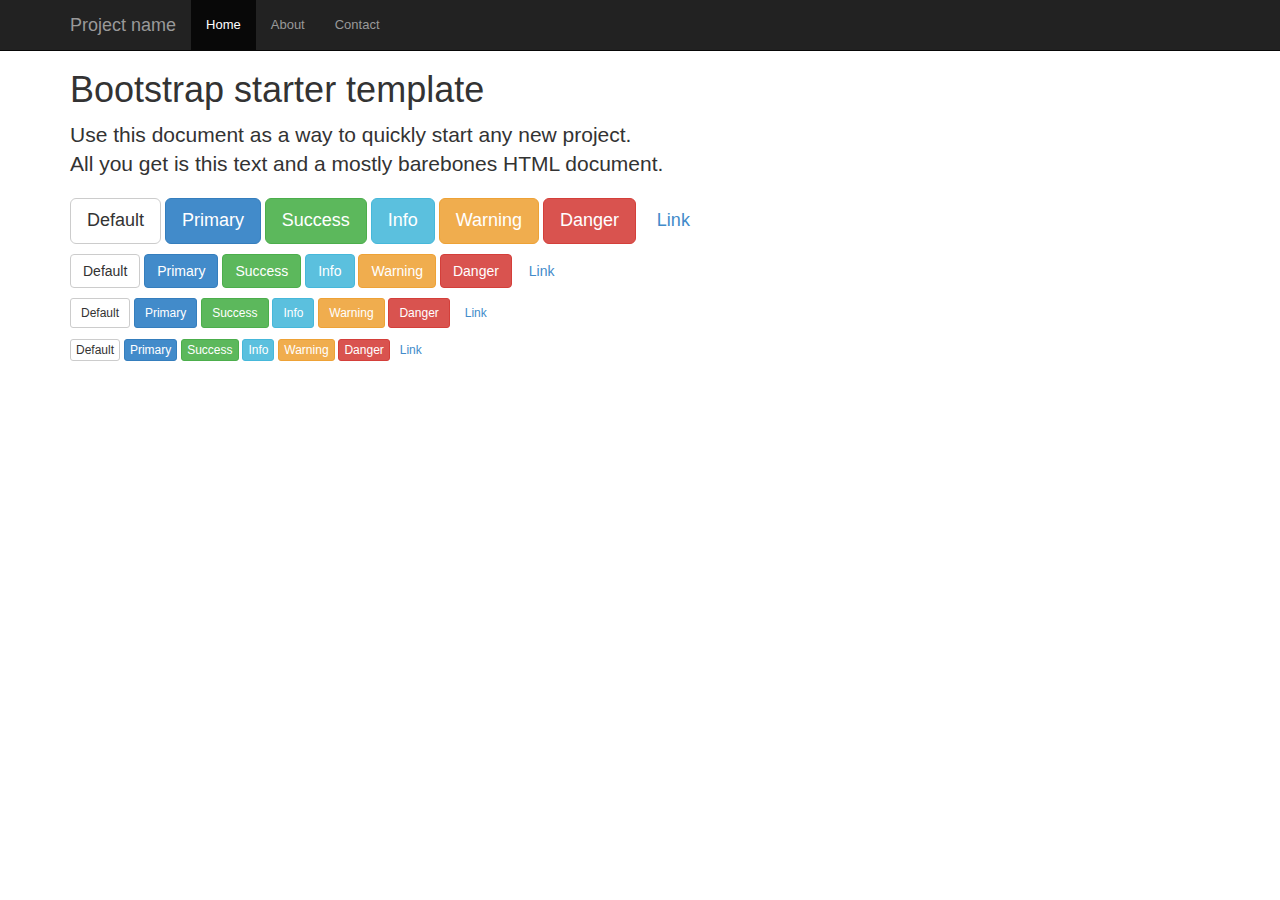
<file: starter-template.html>
<!DOCTYPE html>
<html lang="en">
  <head>
    <meta charset="utf-8">
    <meta http-equiv="X-UA-Compatible" content="IE=edge">
    <meta name="viewport" content="width=device-width, initial-scale=1">
    <meta name="description" content="">
    <meta name="author" content="">
    <link rel="shortcut icon" href="">
    <title>Starter Template for Bootstrap</title>

    <!-- Bootstrap core CSS -->
    <link href="css/bootstrap.min.css" rel="stylesheet">

    <!-- Custom styles for this template -->
    <link href="css/starter-template.css" rel="stylesheet">

    <!-- Just for debugging purposes. Don't actually copy this line! -->
    <!--[if lt IE 9]><script src="../../assets/js/ie8-responsive-file-warning.js"></script><![endif]-->

    <!-- HTML5 shim and Respond.js IE8 support of HTML5 elements and media queries -->
    <!--[if lt IE 9]>
      <script src="https://oss.maxcdn.com/libs/html5shiv/3.7.0/html5shiv.js"></script>
      <script src="https://oss.maxcdn.com/libs/respond.js/1.4.2/respond.min.js"></script>
    <![endif]-->
  </head>

  <body>
<!-- BEGIN TOP NAVBAR -->
    <div class="navbar navbar-inverse navbar-fixed-top" role="navigation">
      <div class="container">
        <div class="navbar-header">
          <button type="button" class="navbar-toggle" data-toggle="collapse" data-target=".navbar-collapse">
            <span class="sr-only">Toggle navigation</span>
            <span class="icon-bar"></span>
            <span class="icon-bar"></span>
            <span class="icon-bar"></span>
          </button>
          <a class="navbar-brand" href="#">Project name</a>
        </div>
        <div class="collapse navbar-collapse">
          <ul class="nav navbar-nav">
            <li class="active"><a href="#">Home</a></li>
            <li><a href="#about">About</a></li>
            <li><a href="#contact">Contact</a></li>
          </ul>
        </div><!--/.nav-collapse -->
      </div>
    </div>
<!-- END TOP NAVBAR -->

<!-- BEGIN CONTAINER -->
    <div class="container">

      <div class="starter-template">
        <h1>Bootstrap starter template</h1>
        <p class="lead">Use this document as a way to quickly start any new project.<br> All you get is this text and a mostly barebones HTML document.</p>
      </div>

	<p>
        <button type="button" class="btn btn-lg btn-default">Default</button>
        <button type="button" class="btn btn-lg btn-primary">Primary</button>
        <button type="button" class="btn btn-lg btn-success">Success</button>
        <button type="button" class="btn btn-lg btn-info">Info</button>
        <button type="button" class="btn btn-lg btn-warning">Warning</button>
        <button type="button" class="btn btn-lg btn-danger">Danger</button>
        <button type="button" class="btn btn-lg btn-link">Link</button>
      </p>
      <p>
        <button type="button" class="btn btn-default">Default</button>
        <button type="button" class="btn btn-primary">Primary</button>
        <button type="button" class="btn btn-success">Success</button>
        <button type="button" class="btn btn-info">Info</button>
        <button type="button" class="btn btn-warning">Warning</button>
        <button type="button" class="btn btn-danger">Danger</button>
        <button type="button" class="btn btn-link">Link</button>
      </p>
      <p>
        <button type="button" class="btn btn-sm btn-default">Default</button>
        <button type="button" class="btn btn-sm btn-primary">Primary</button>
        <button type="button" class="btn btn-sm btn-success">Success</button>
        <button type="button" class="btn btn-sm btn-info">Info</button>
        <button type="button" class="btn btn-sm btn-warning">Warning</button>
        <button type="button" class="btn btn-sm btn-danger">Danger</button>
        <button type="button" class="btn btn-sm btn-link">Link</button>
      </p>
      <p>
        <button type="button" class="btn btn-xs btn-default">Default</button>
        <button type="button" class="btn btn-xs btn-primary">Primary</button>
        <button type="button" class="btn btn-xs btn-success">Success</button>
        <button type="button" class="btn btn-xs btn-info">Info</button>
        <button type="button" class="btn btn-xs btn-warning">Warning</button>
        <button type="button" class="btn btn-xs btn-danger">Danger</button>
        <button type="button" class="btn btn-xs btn-link">Link</button>
      </p>
    </div>
<!-- END CONTAINER -->
    <!-- Bootstrap core JavaScript
    ================================================== -->
    <!-- Placed at the end of the document so the pages load faster -->
    <script src="https://code.jquery.com/jquery-1.10.2.min.js"></script>
    <script src="js/bootstrap.min.js"></script>
  </body>
</html>
</file>
<file: css/starter-template.css>
/*
body {
  padding-top: 50px;
}
.starter-template {
  padding: 40px 15px;
  text-align: center;
}
*/
/* Add additional stylesheets below
-------------------------------------------------- */
/*
  Bootstrap's documentation styles
  Special styles for presenting Bootstrap's documentation and examples
*/



/* Body and structure
-------------------------------------------------- */

body {
  position: relative;
  padding-top: 50px;
}

/* Code in headings */
h3 code {
  font-size: 14px;
  font-weight: normal;
}



/* Tweak navbar brand link to be super sleek
-------------------------------------------------- */

body > .navbar {
  font-size: 13px;
}
</file>
